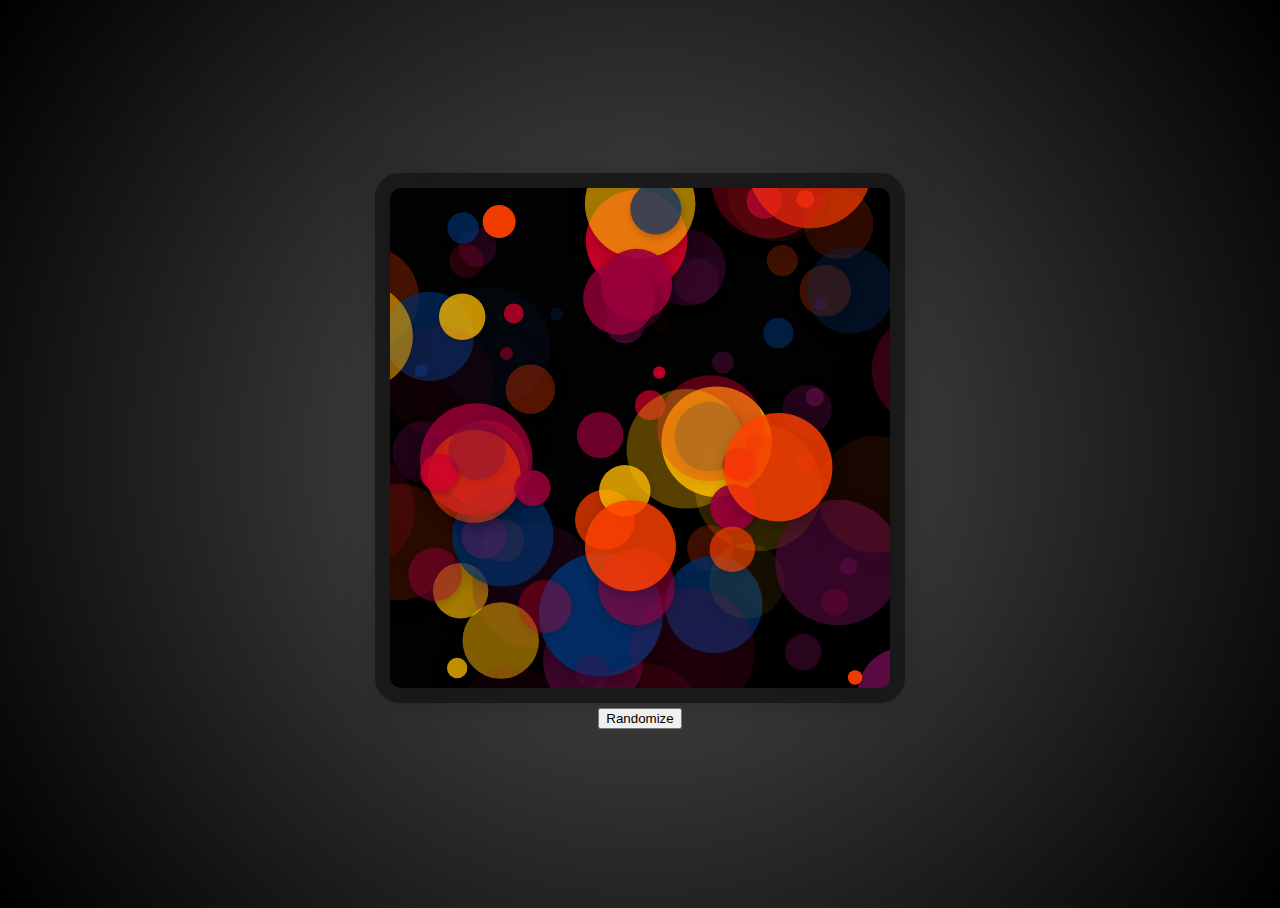
<file: index.html>
<html lang="en">
<head>
    <meta charset="UTF-8">
    <meta name="viewport" content="width=device-width, initial-scale=1.0">
    <link rel="stylesheet" href="style.css">
    <script src="app.js" defer></script>
    <style>
    </style>
</head>
<body>
    <div class="container">
        <div id="art" class="wrapper"></div>
        <button onclick="randomColor()"> Randomize</button>
    </div>
</body>
</html>
</file>
<file: style.css>
body {
    display: flex;
    justify-content: center;
    align-items: center;
    height: 100vh;
    position: relative;
    background: radial-gradient(circle at center, #555, #000);
}

html {
    height: 100%;
    display: grid;
}

.container {
    margin: auto;
    display: grid;
}

.wrapper {
    margin: auto;
    display: grid;
    grid-template-columns: repeat(10, 1fr);
    grid-gap: 0;
    overflow: hidden;
    border-radius: 10px;
    outline: 15px solid rgba(20, 20, 20, 0.75);
    box-shadow: 3px 3px 40px rgba(0, 0, 0, 0.5);
    background: linear-gradient(-45deg, rgba(0, 0, 0, 1) 0%, rgba(0, 0, 0, 0.95) 100%);
}

.square {
    background: #141414;
    opacity: 1;
    border-radius: 50%;
    box-shadow: 1px 3px 7px 0px rgba(0, 0, 0, 0.3);
    transition: all ease 0.2s;
}

button {
    margin: 20px auto 0;
}

#art {
    width: 500px;
    height: 500px;
}
</file>
